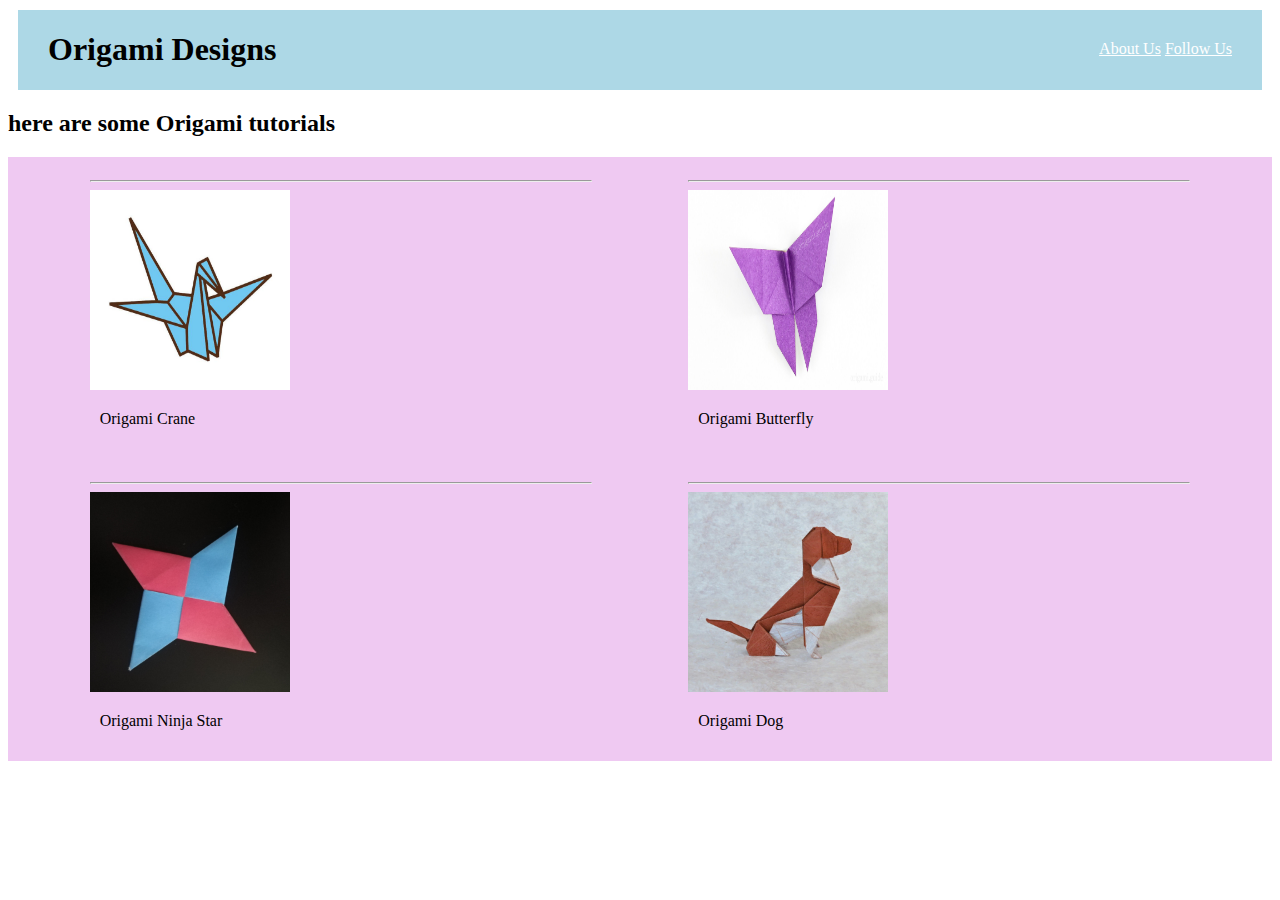
<file: index.html>
<!DOCTYPE html>
<html>
    <head>
        <title>Origami Designs</title>
       <link rel= "stylesheet" type="text/css" href="style.css"/>

    </head>
    <body>
        <div class="header">
        <h1>Origami Designs</h1>
        <div class="menu">
<a href="about.html">About Us</a>
<a href="followsus.html">Follow Us</a>
        </div>
    </div>
<h2>here are some Origami tutorials</h2>

<div class="grid">

    <div class= "item">

<hr width=500px>
<a href="https://www.youtube.com/watch?v=KfnyopxdJXQ"><img src="origami crane.jpg" width=200 height=200/></a>
<p>Origami Crane</p>

    </div>

     <div class= "item">

<hr width=500px>
<a href="https://www.youtube.com/watch?v=XWppAdgvEtI"><img src="origami butterfly.jpg" width=200 height=200/></a>
<p> Origami Butterfly</p>
     </div>

    <div class= "item">

<hr width=500px>
<a href="https://www.youtube.com/watch?v=RshX97WMWDw"><img src="origami ninjaStar.jpg" width=200 height=200/></a>
<p>Origami Ninja Star</p>
     </div>

    <div class= "item">

<hr width=500px>
<a href="https://www.youtube.com/watch?v=atASww-Sl1M"><img src="origami dog.jpg" width=200 height=200/></a>
<p>Origami Dog</p>
    </div>

    
</html>
</file>
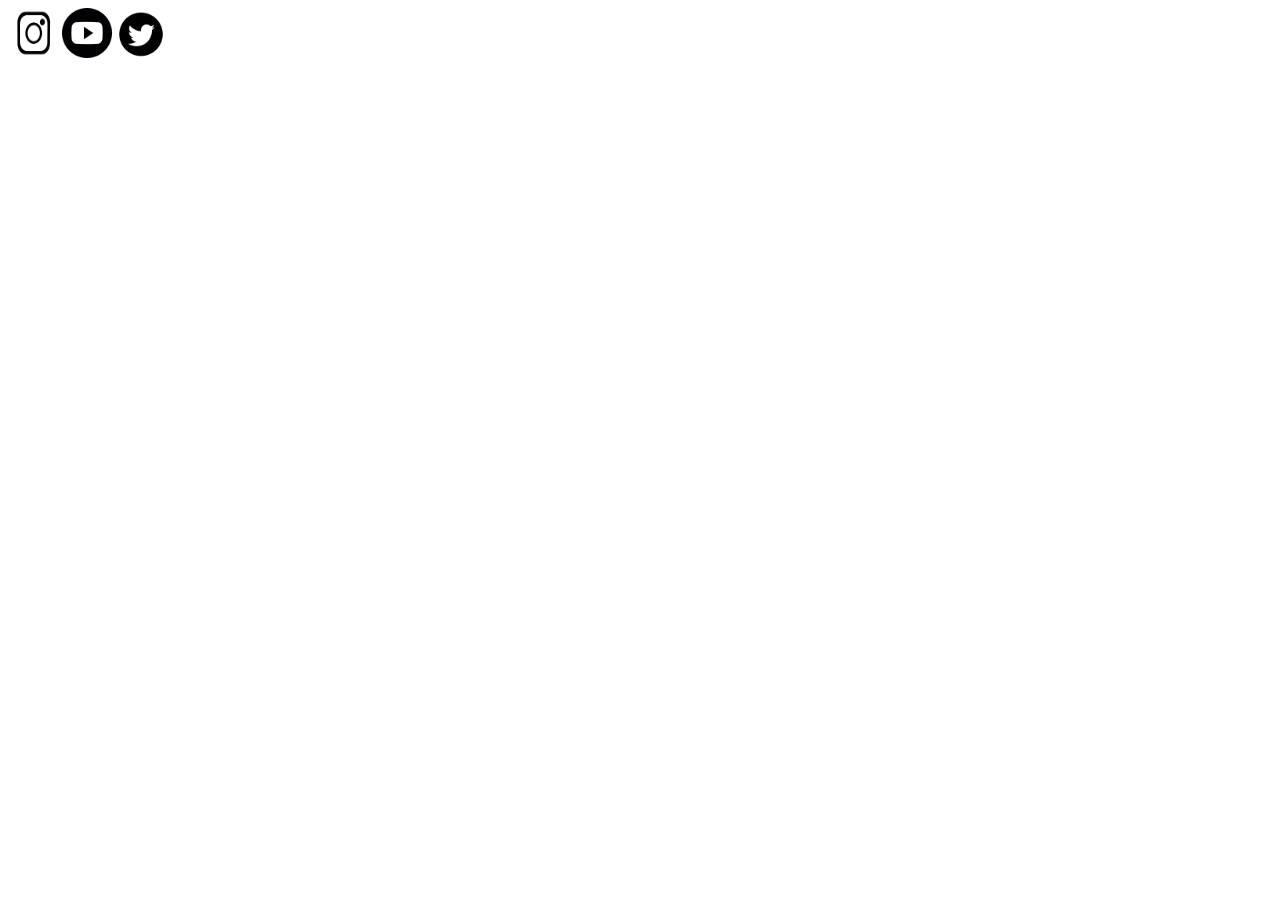
<file: followus.html>
<!DOCTYPE html>
<html>
    <div class= "footer">
        <a href="#"><img src="instagram.jpg" width=50 height=50/></a>
        
        <a href="#"><img src="Youtube.png" width=50 height=50/></a>
        <a href="#"><img src="twitter.png" width=50 height=50/></a>
        </div>
        </body>
</html>
</file>
<file: style.css>
.header{
    background-color:lightblue;
    display: flex;
    justify-content: space-between;
    padding-left: 30px;
    margin:10px;

}

.grid{
    background-color: #efc9f2;
    display: flex;
    flex-wrap: wrap;
    justify-content: space-evenly;
}
.footer{
    background-color: #2345a9;
    display:flex;
    justify-content: flex-end;
    margin-top: 30px;
    padding:30px;
}
.menu{
    padding:30px;
}
.menu a{
    margin-top:30px;
}
.item{
    padding:15px
    
}
a:link{
    color:white
}
a:visited{
    color:white
}
.item:hover{
    transform: scale(1.2);
}
.item p{
    margin-left: 10px;
}
</file>
